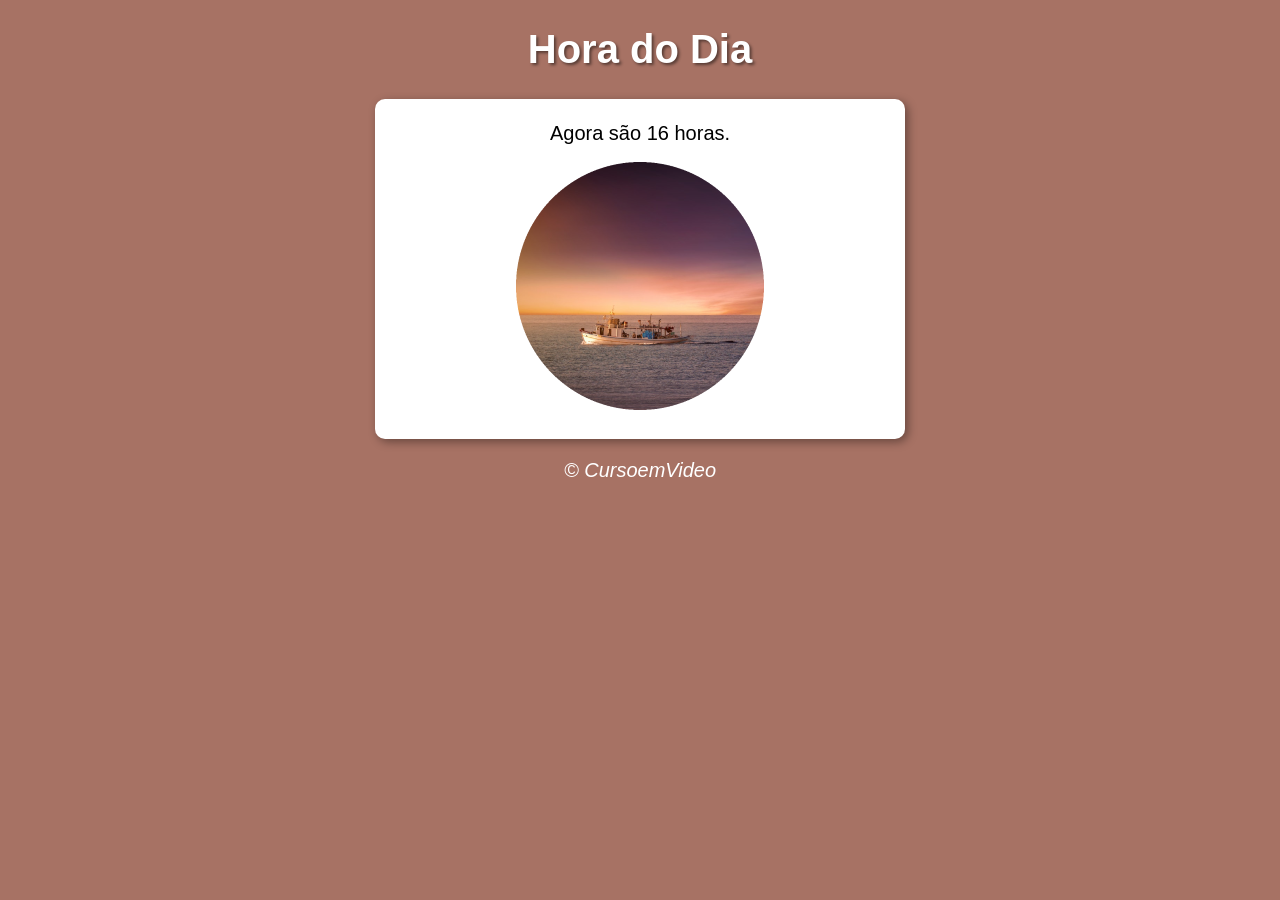
<file: aula12ex/ex014/index.html>
<!DOCTYPE html>
<html lang="pt-br">
<head>
    <meta charset="UTF-8">
    <meta http-equiv="X-UA-Compatible" content="IE=edge">
    <meta name="viewport" content="width=device-width, initial-scale=1.0">
    <title>Hora do Dia</title>
    <link rel="stylesheet" href="style.css">
</head>
<body onload="carregar()">
    <header>
        <h1>Hora do Dia</h1>
    </header>
    <section>
        <div id="msg">
            Aqui vai aparecer a mensagem...
        </div>
        <div id="foto">
            <img id="imagem" src="imagens/fotomanha.png" alt="Foto do dia">
        </div>

    </section>
    <footer>
        <p> &copy; CursoemVideo</p>
    </footer>
    <script src="script.js"></script>
</body>
</html>
</file>
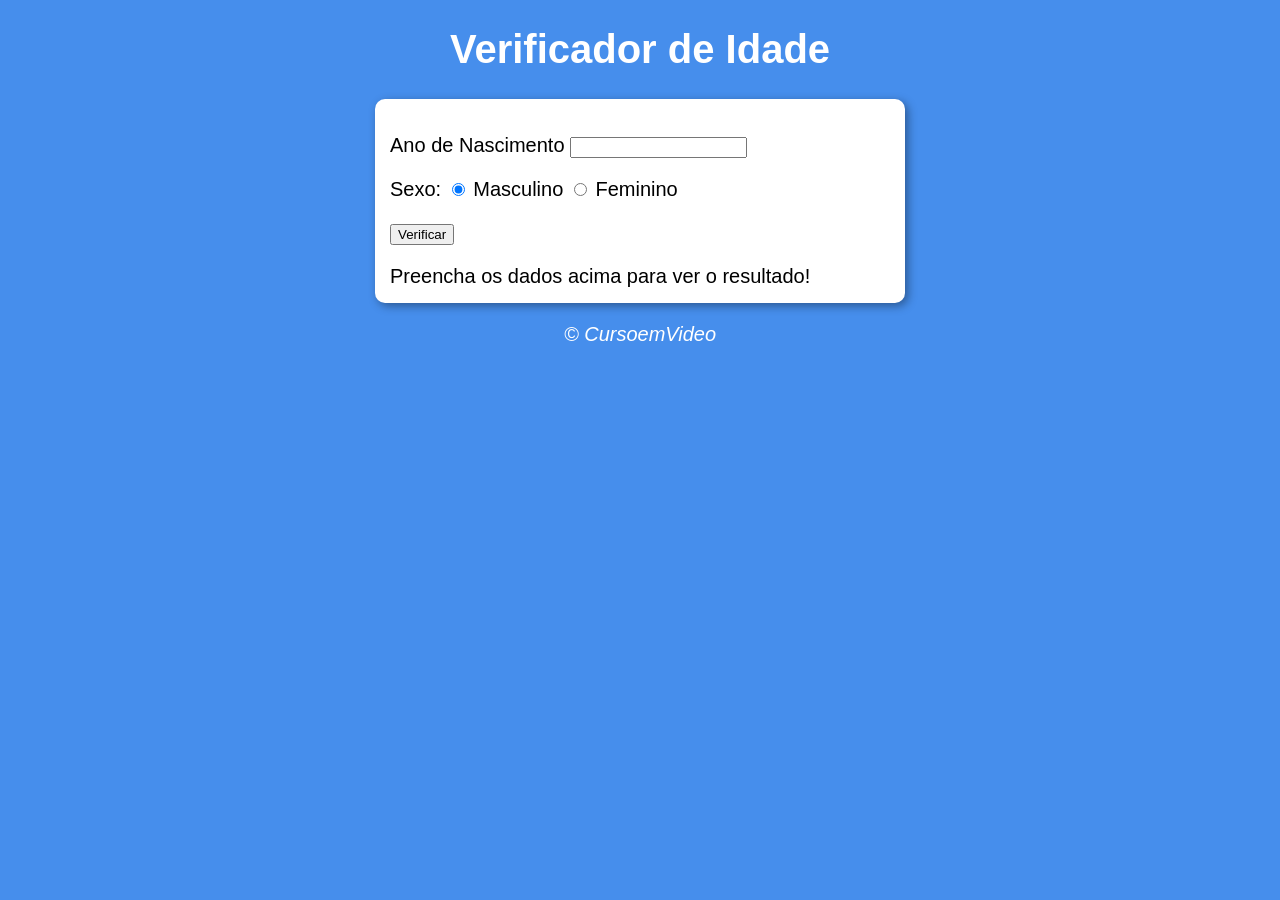
<file: aula12ex/ex015/index.html>
<!DOCTYPE html>
<html lang="pt-br">
<head>
    <meta charset="UTF-8">
    <meta http-equiv="X-UA-Compatible" content="IE=edge">
    <meta name="viewport" content="width=device-width, initial-scale=1.0">
    <title>Verificador de Idade</title>
    <link rel="stylesheet" href="style.css">
</head>
<body>
    <header>
        <h1>Verificador de Idade</h1>
    </header>
    <section>
        <div>
            <form action="cadastro.php" method="get">
                <p>Ano de Nascimento
                    <input type="number" name="txtano" id="itxtano">
                </p>
                <p>Sexo:
                    <input type="radio" name="radsex" id="imas" checked>
                    <label for="imas">Masculino</label>
                    <input type="radio" name="radsex" id="ifem">
                    <label for="ifem">Feminino</label>
                </p>
                <p>
                    <input type="button" value="Verificar" onclick="verificar()">
                </p>
            </form>
        </div>
        <div id="res">
            Preencha os dados acima para ver o resultado!
        </div>

    </section>
    <footer>
        <p> &copy; CursoemVideo</p>
    </footer>
    <script src="script.js"></script>
</body>
</html>
</file>
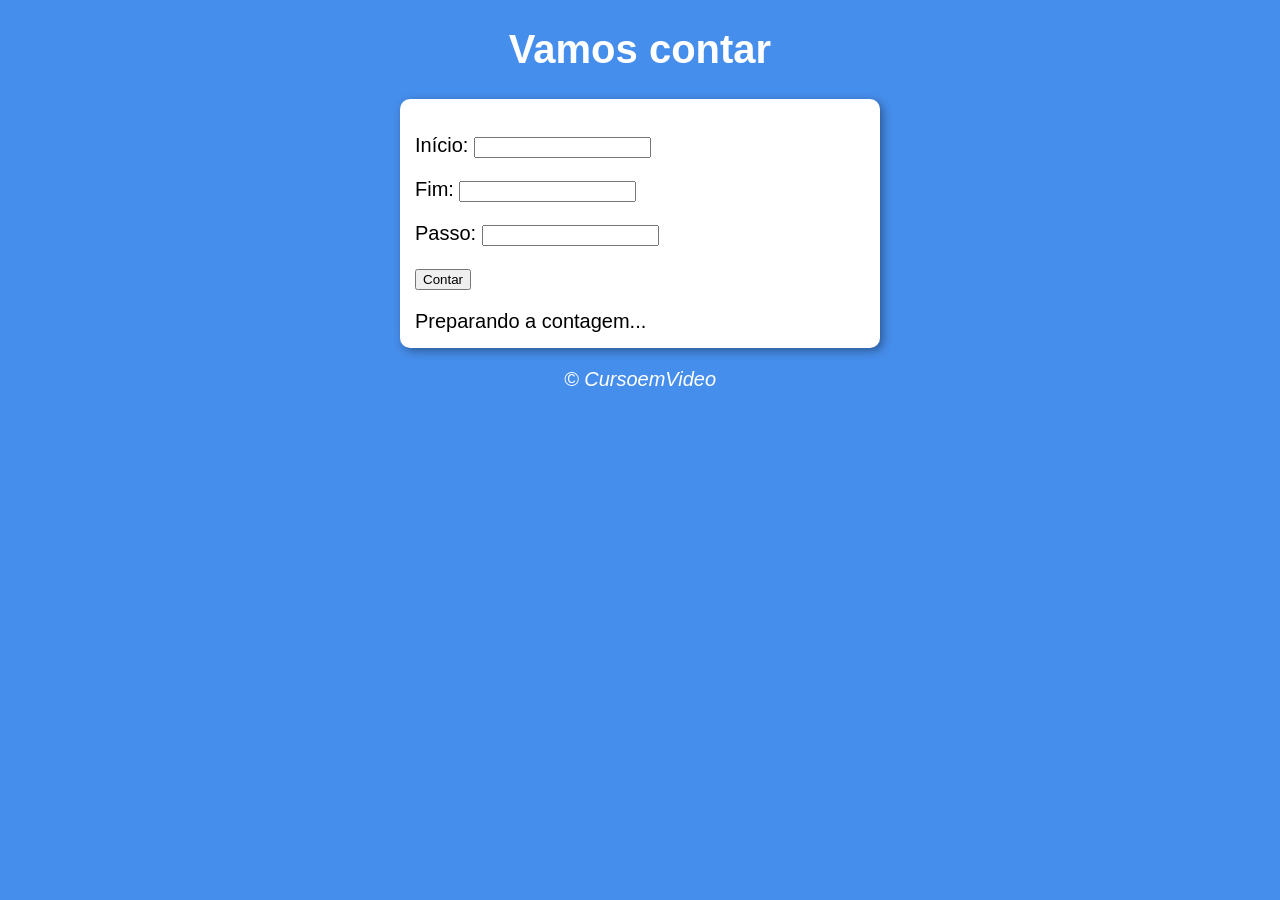
<file: aula14ex/ex016/index.html>
<!DOCTYPE html>
<html lang="pt-br">
<head>
    <meta charset="UTF-8">
    <meta http-equiv="X-UA-Compatible" content="IE=edge">
    <meta name="viewport" content="width=device-width, initial-scale=1.0">
    <title>Super contador</title>
    <link rel="stylesheet" href="style.css">
</head>
<body>
    <header>
        <h1>Vamos contar</h1>
    </header>
    <section>
        <div id="dados">
            <form action="cadastro.php" method="get">
                <p>Início:
                    <input type="number" name="inicio" id="iinicio">
                </p>
                <p>Fim:
                    <input type="number" name="fim" id="ifim">
                </p>
                <p>Passo:
                    <input type="number" name="passo" id="ipasso">
                </p>
                <p>
                    <input type="button" value="Contar" onclick="contar()">
                </p>
            </form>
        </div>
        <div id="res">
            Preparando a contagem...
        </div>

    </section>
    <footer>
        <p> &copy; CursoemVideo</p>
    </footer>
    <script src="script.js"></script>
</body>
</html>
</file>
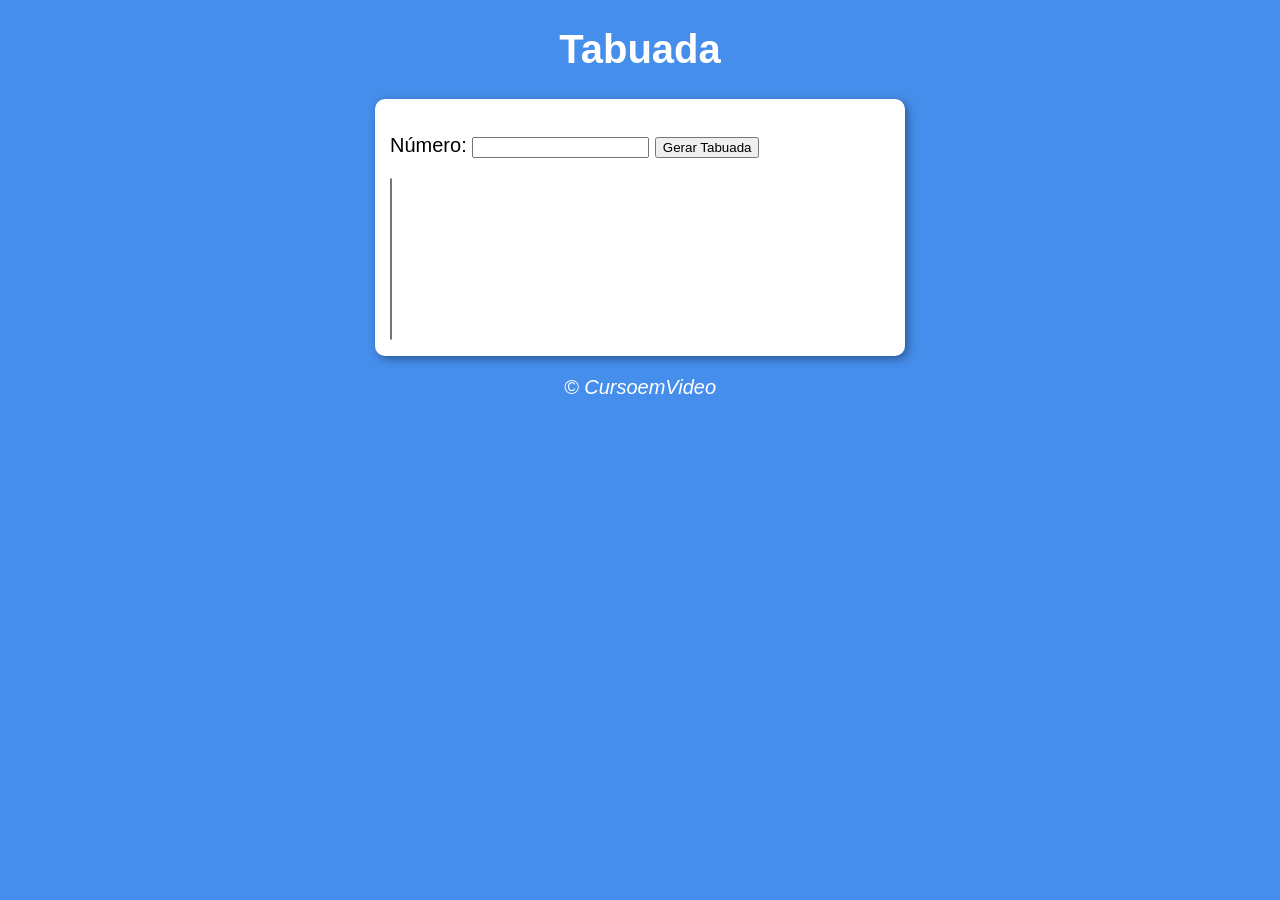
<file: aula14ex/ex017/index.html>
<!DOCTYPE html>
<html lang="pt-br">
<head>
    <meta charset="UTF-8">
    <meta http-equiv="X-UA-Compatible" content="IE=edge">
    <meta name="viewport" content="width=device-width, initial-scale=1.0">
    <title>Tabuada</title>
    <link rel="stylesheet" href="style.css">
</head>
<body>
    <header>
        <h1>Tabuada</h1>
    </header>
    <section>
        <div>
            <form action="cadastro.php" method="get">
                <p>
                    Número:
                    <input type="number" name="num" id="inum">
                    <input type="button" value="Gerar Tabuada" onclick="calcular()">
                </p>
            </form>
        </div>
        <div>
            <select name="tabuada" id="itabuada" size="10"></select>
        </div>

    </section>
    <footer>
        <p> &copy; CursoemVideo</p>
    </footer>
    <script src="script.js"></script>
</body>
</html>
</file>
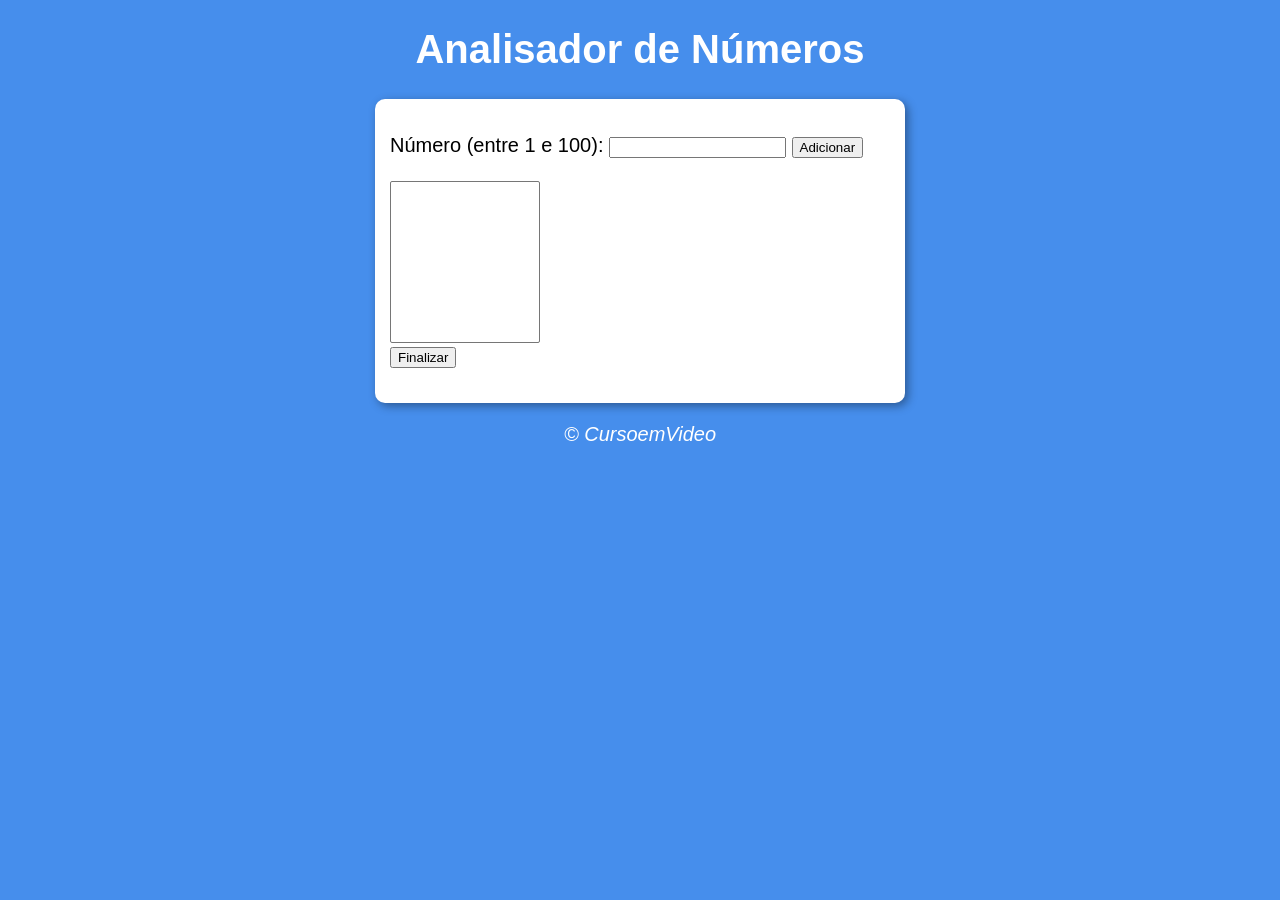
<file: aula16ex/ex018/index.html>
<!DOCTYPE html>
<html lang="pt-br">
<head>
    <meta charset="UTF-8">
    <meta http-equiv="X-UA-Compatible" content="IE=edge">
    <meta name="viewport" content="width=device-width, initial-scale=1.0">
    <title>Modelo de Exercício</title>
    <link rel="stylesheet" href="style.css">
</head>
<body>
    <header>
        <h1>Analisador de Números</h1>
    </header>
    <section>
        <div>
            <form action="cadastro.php" method="get">
                <p>Número (entre 1 e 100): 
                    <input type="number" name="num" id="inum">
                    <input type="button" value="Adicionar" onclick="adicionar()"><br><br>
                    <select name="lista" id="ilista" size="10"></select><br>
                    <input type="button" value="Finalizar" onclick="finalizar()">
                </p>
            </form>
        </div>
        <div id="res">

        </div>

    </section>
    <footer>
        <p> &copy; CursoemVideo</p>
    </footer>
    <script src="script.js"></script>
</body>
</html>
</file>
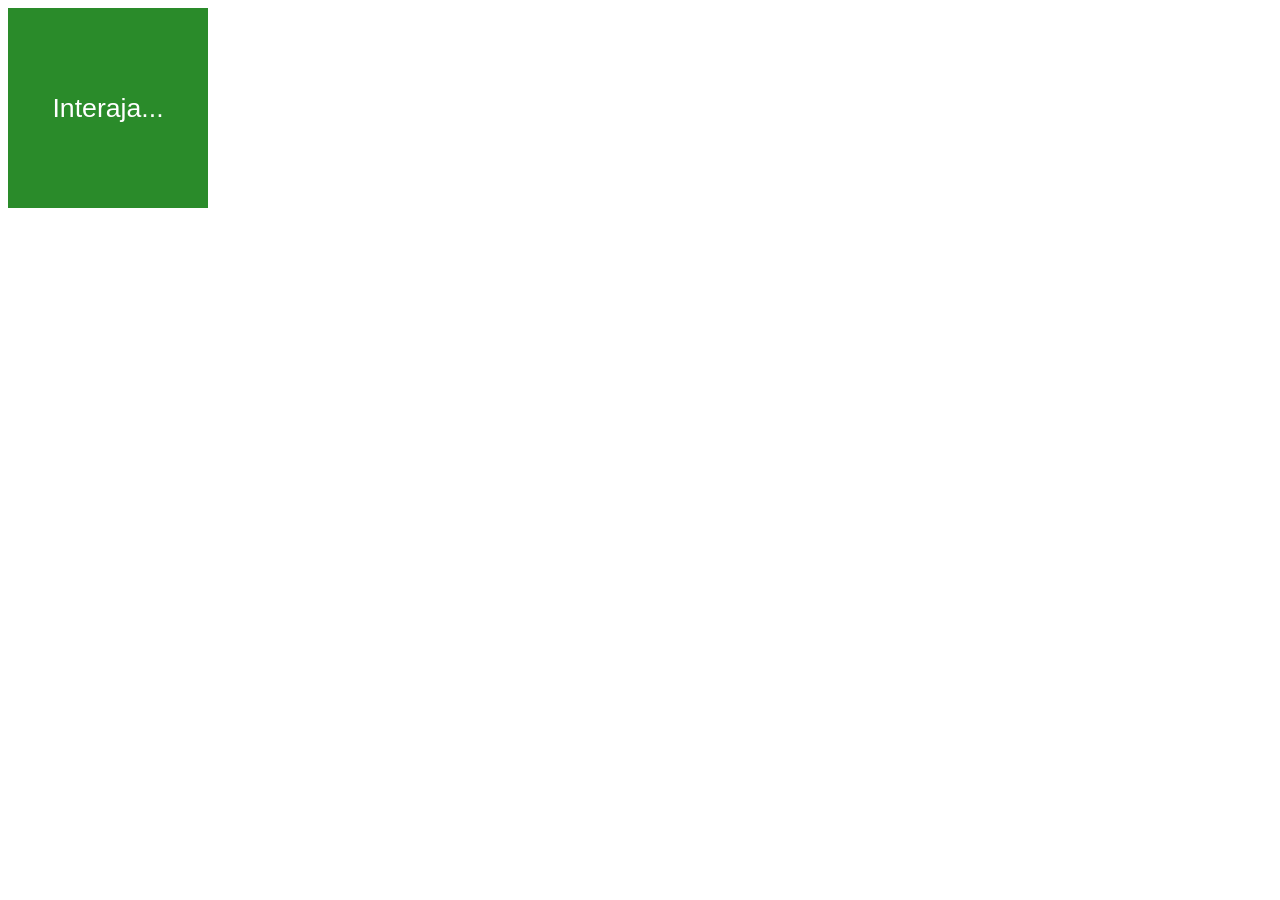
<file: aula010/ex006.html>
<!DOCTYPE html>
<html lang="pt-br">
<head>
    <meta charset="UTF-8">
    <meta http-equiv="X-UA-Compatible" content="IE=edge">
    <meta name="viewport" content="width=device-width, initial-scale=1.0">
    <title>Eventos DOM</title>
    <style>
        div#area {
            font: normal 20pt Arial;
            background: rgb(42, 139, 42);
            color: white;
            width: 200px;
            height: 200px;
            line-height: 200px;
            text-align: center;
        }
    </style>
</head>
<body>
    <div id="area">
        Interaja...
    </div>

    <script>
        var a = window.document.getElementById('area')
        a.addEventListener('click', clicar)
        a.addEventListener('mouseenter', entrar)
        a.addEventListener('mouseout', sair)

        function clicar() {
            a.innerText = 'Clicou!'
            a.style.background = 'red'
        }
        function entrar() {
            a.innerText = 'Entrou!'
        }
        function sair() {
            a.innerText = 'Saiu!'
            a.style.background = 'green'
        }
    </script>
    
</body>
</html>
</file>
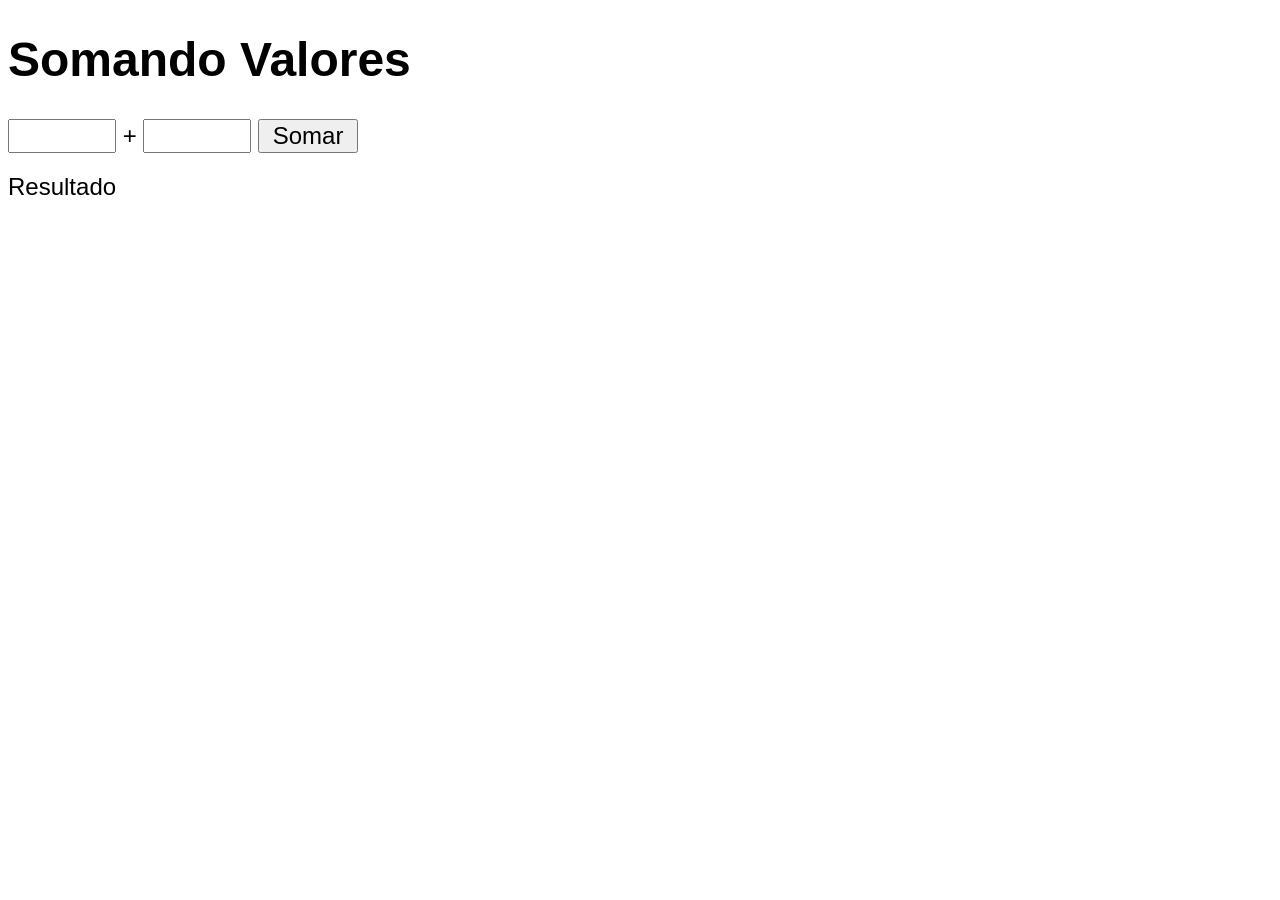
<file: aula010/ex007.html>
<!DOCTYPE html>
<html lang="pt-br">
<head>
    <meta charset="UTF-8">
    <meta http-equiv="X-UA-Compatible" content="IE=edge">
    <meta name="viewport" content="width=device-width, initial-scale=1.0">
    <title>Somando Números</title>
    <style>
        body {
            font: normal 18pt Arial;
        }
        input {
            font: normal 18pt Arial;
            width: 100px; 
        }
        div#res {
            margin-top: 20px;
        }
    </style>
</head>
<body>
    <h1>Somando Valores</h1>
    <input type="number" name="txtn1" id="itxtn1"> +
    <input type="number" name="txtn2" id="itxtn2">
    <input type="button" value="Somar" onclick="somar()">
    <div id="res">Resultado</div>

    <script>
        function somar() {
            var tn1 = window.document.getElementById('itxtn1')
            var tn2 = window.document.querySelector('input#itxtn2')
            var res = window.document.getElementById('res')
            var n1 = Number(tn1.value)
            var n2 = Number(tn2.value)
            var s = n1 + n2
            res.innerHTML = `A soma entre ${n1} e ${n2} é igual a <strong>${s}</strong>`
        }
    </script>
</body>
</html>
</file>
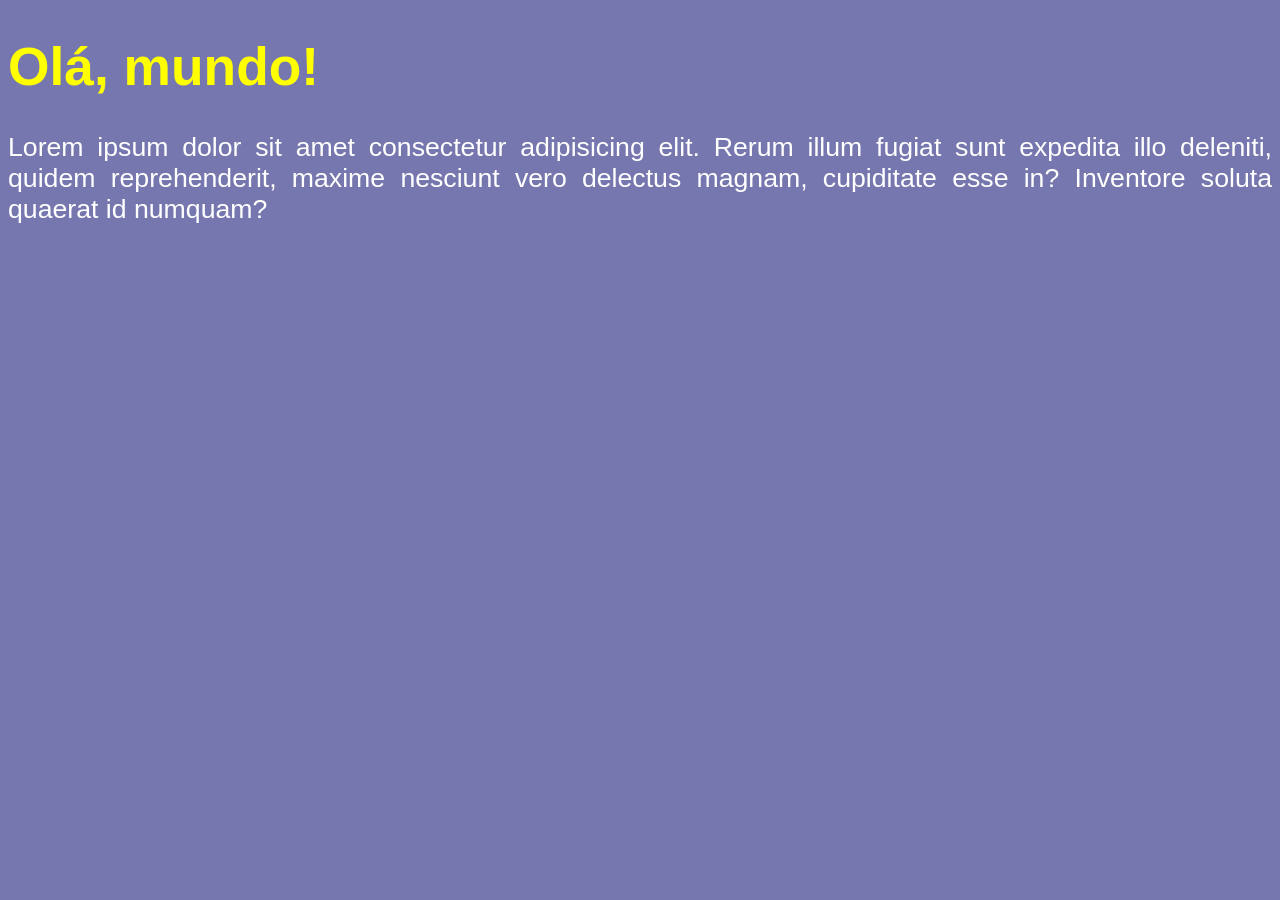
<file: aula04/ex001.html>
<!DOCTYPE html>
<html lang="pt-br">
<head>
    <meta charset="UTF-8">
    <meta http-equiv="X-UA-Compatible" content="IE=edge">
    <meta name="viewport" content="width=device-width, initial-scale=1.0">
    <title>Meu primeiro programa...</title>
    <style>
        body {
            background-color: rgb(119, 119, 175);
            color: white;
            font: normal 20pt arial;
            text-align: justify;
        }

        h1 {
            color: yellow;
        }
    </style>
</head>
<body>
    <h1>Olá, mundo!</h1>
    <p>Lorem ipsum dolor sit amet consectetur adipisicing elit. Rerum illum fugiat sunt expedita illo deleniti, quidem reprehenderit, maxime nesciunt vero delectus magnam, cupiditate esse in? Inventore soluta quaerat id numquam?</p>
    
    <script>
        window.alert('Minha primeira mensagem!') // Janela que mostra uma mensagem
        window.confirm('Está gostando de JS?') // Janela com botão OK e Cancel
        window.prompt('Qual é seu nome?') // Vai perguntar o nome...
    </script>
</body>
</html>
</file>
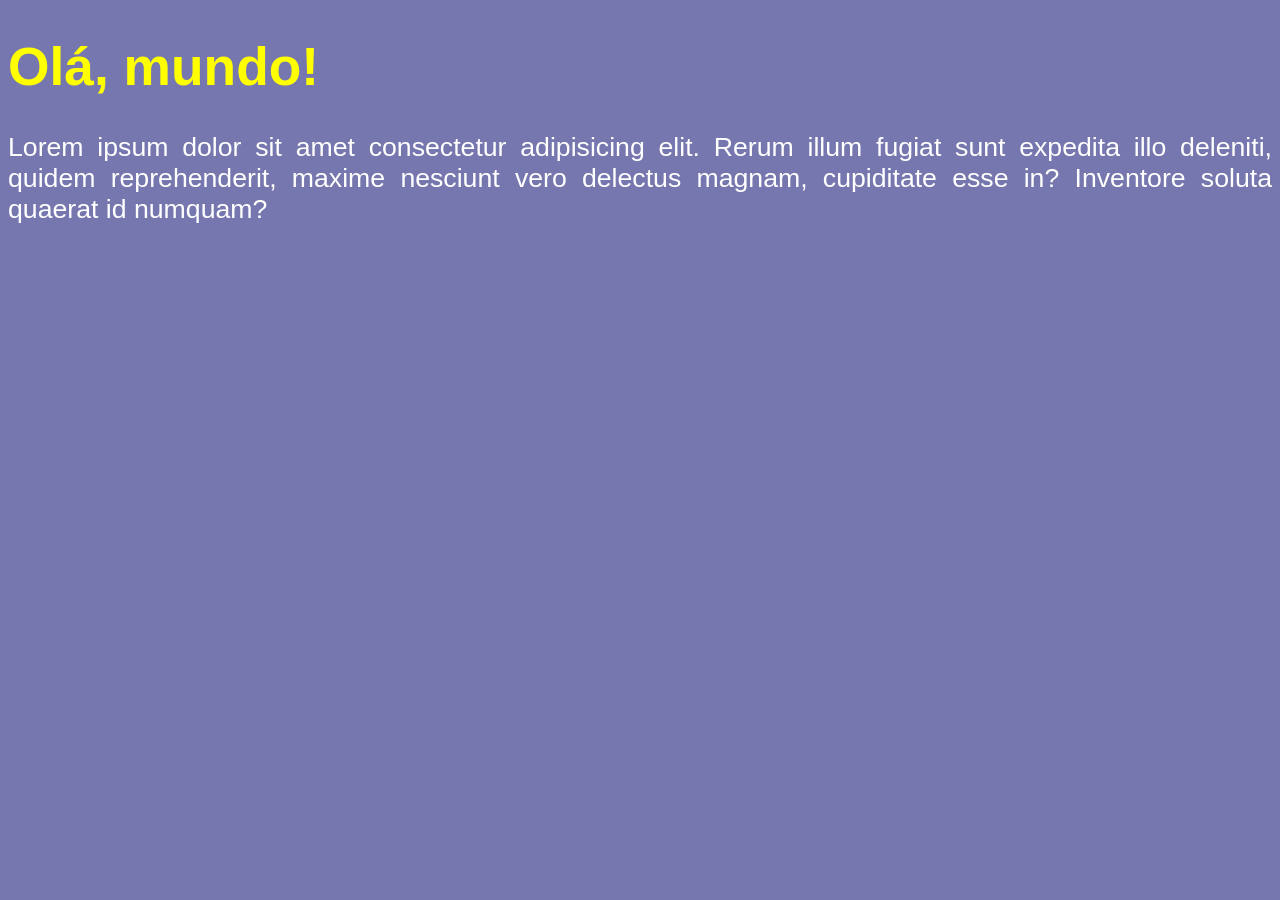
<file: aula06/ex002.html>
<!DOCTYPE html>
<html lang="pt-br">
<head>
    <meta charset="UTF-8">
    <meta http-equiv="X-UA-Compatible" content="IE=edge">
    <meta name="viewport" content="width=device-width, initial-scale=1.0">
    <title>Meu primeiro programa...</title>
    <style>
        body {
            background-color: rgb(119, 119, 175);
            color: white;
            font: normal 20pt arial;
            text-align: justify;
        }

        h1 {
            color: yellow;
        }
    </style>
</head>
<body>
    <h1>Olá, mundo!</h1>
    <p>Lorem ipsum dolor sit amet consectetur adipisicing elit. Rerum illum fugiat sunt expedita illo deleniti, quidem reprehenderit, maxime nesciunt vero delectus magnam, cupiditate esse in? Inventore soluta quaerat id numquam?</p>
    
    <script>
        var nome = window.prompt('Qual é seu nome?')
        window.alert('É um grande prazer em te conhecer, ' + nome + '!')
    </script>
</body>
</html>
</file>
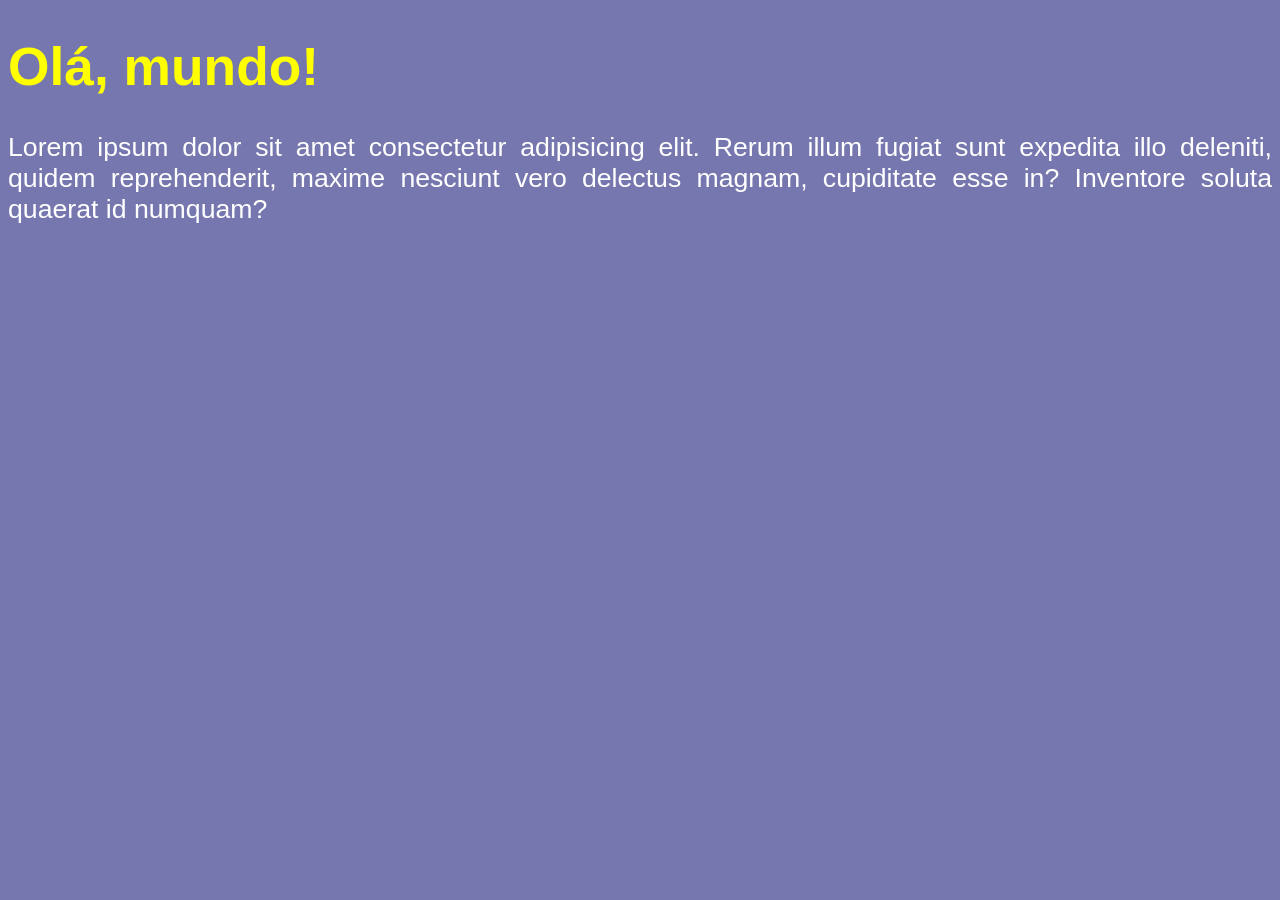
<file: aula06/ex003.html>
<!DOCTYPE html>
<html lang="pt-br">
<head>
    <meta charset="UTF-8">
    <meta http-equiv="X-UA-Compatible" content="IE=edge">
    <meta name="viewport" content="width=device-width, initial-scale=1.0">
    <title>Meu primeiro programa...</title>
    <style>
        body {
            background-color: rgb(119, 119, 175);
            color: white;
            font: normal 20pt arial;
            text-align: justify;
        }

        h1 {
            color: yellow;
        }
    </style>
</head>
<body>
    <h1>Olá, mundo!</h1>
    <p>Lorem ipsum dolor sit amet consectetur adipisicing elit. Rerum illum fugiat sunt expedita illo deleniti, quidem reprehenderit, maxime nesciunt vero delectus magnam, cupiditate esse in? Inventore soluta quaerat id numquam?</p>
    
    <script>
        var n1 = Number.parseInt(window.prompt('Digite um número: '))
        var n2 = Number(window.prompt('Digite outro número: '))
        var s = n1 + n2
        window.alert(`A soma dos valores é ${s}`)
    </script>
</body>
</html>
</file>
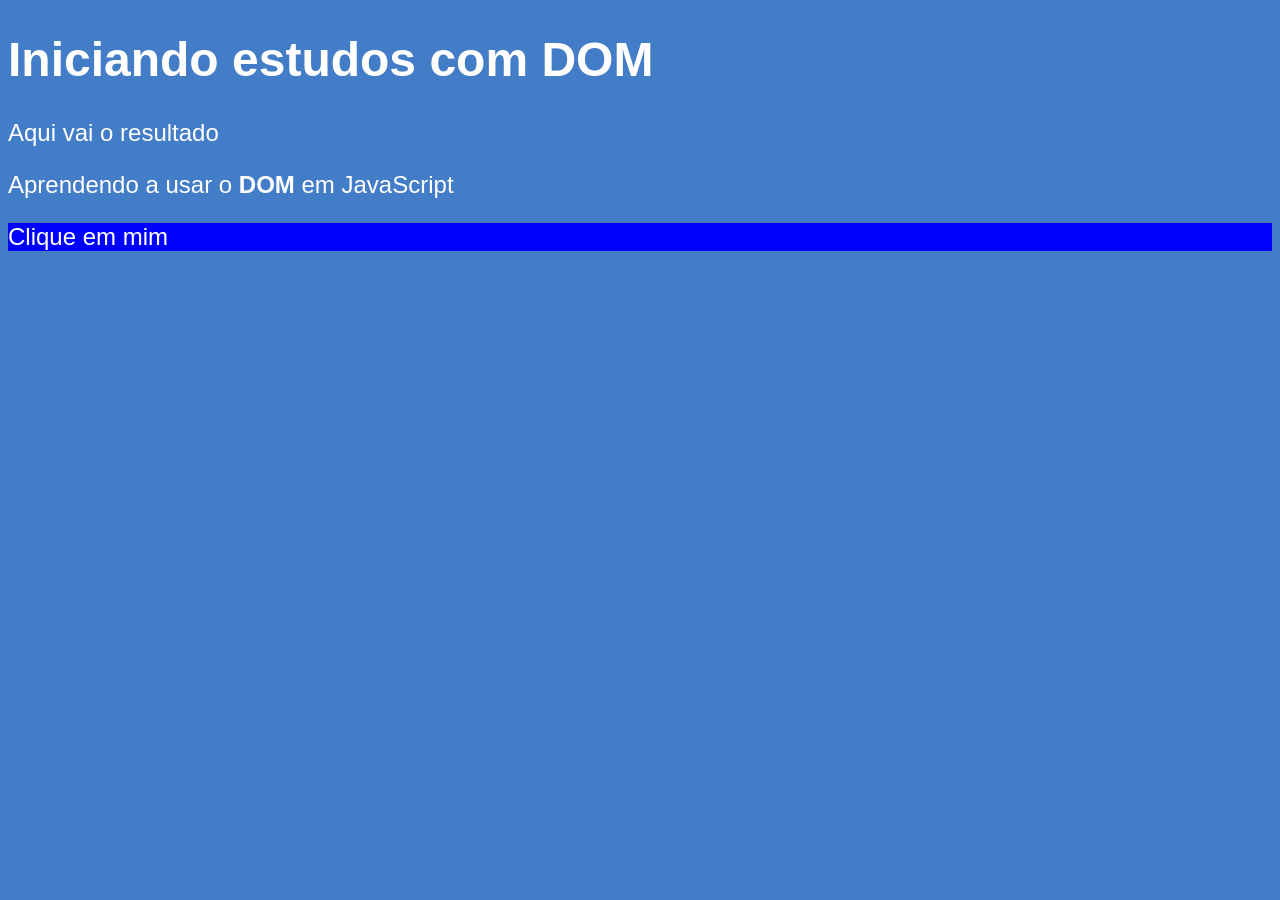
<file: aula09/ex005.html>
<!DOCTYPE html>
<html lang="pt-br">
<head>
    <meta charset="UTF-8">
    <meta http-equiv="X-UA-Compatible" content="IE=edge">
    <meta name="viewport" content="width=device-width, initial-scale=1.0">
    <title>Primeiros passos com DOM</title>
    <style>
        body {
            background: rgb(68, 125, 199);
            color: white;
            font: normal 18pt arial;
        }
    </style>
</head>
<body>
    <h1>Iniciando estudos com DOM</h1>
    <p>Aqui vai o resultado</p>
    <p>Aprendendo a usar o <strong>DOM</strong> em JavaScript</p>
    <div id="msg">Clique em mim</div>

    <script>
        var corpo = window.document.body
        var p1 = window.document.getElementsByTagName('p')[1]
        /*
        var d = window.document.getElementById('msg')
        window.document.write('Está escrito assim: ' + p1.innerText)
        corpo.style.background = 'black'
        p1.style.color = 'blue'
        document.write(p1.innerHTML)
        d.style.background = 'green'
        d.innerText = 'Estou aguardando...'
        */
        var d = window.document.querySelector('div#msg')
        d.style.background = 'blue'
    </script>
</body>
</html>
</file>
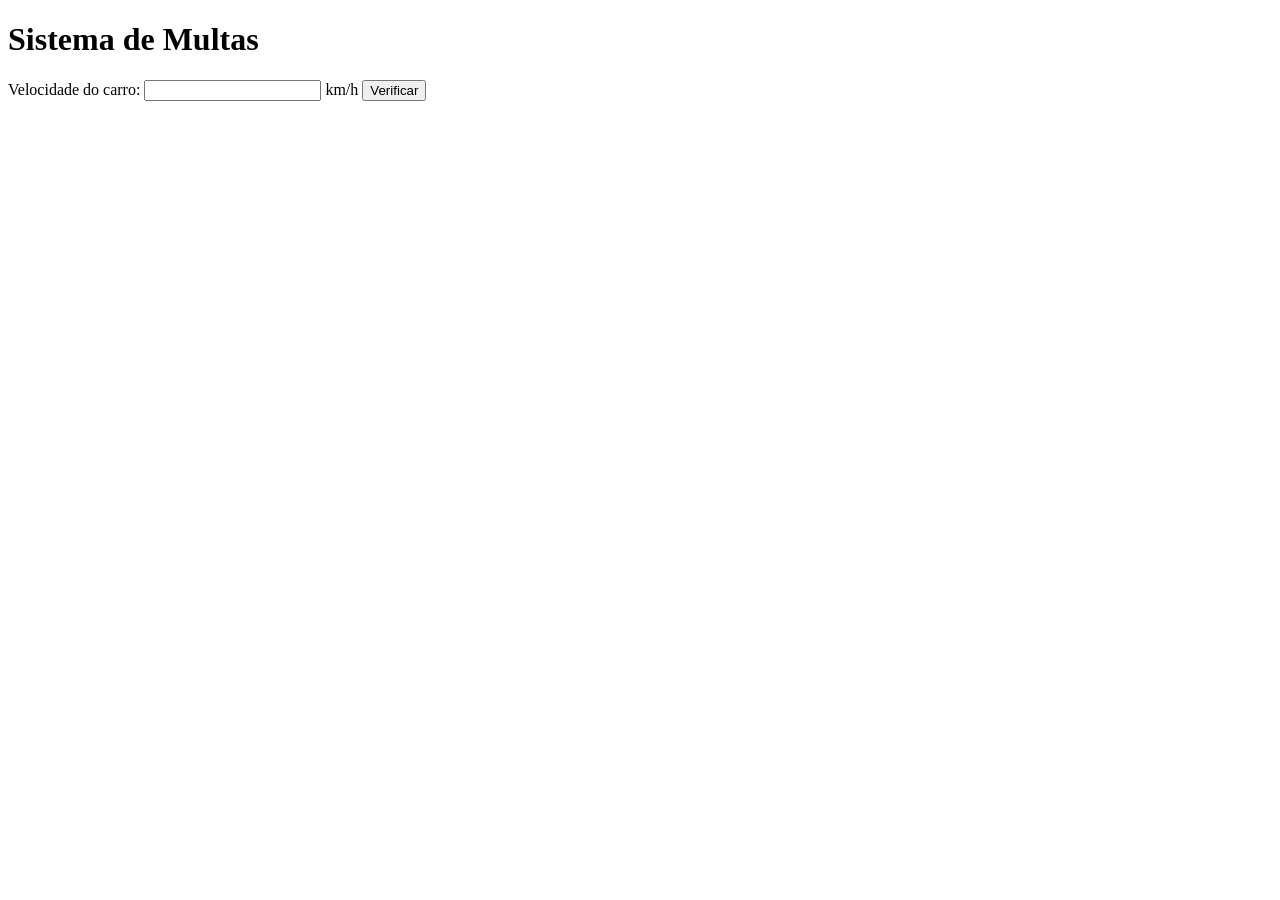
<file: aula11/ex010.html>
<!DOCTYPE html>
<html lang="pt-br">
<head>
    <meta charset="UTF-8">
    <meta http-equiv="X-UA-Compatible" content="IE=edge">
    <meta name="viewport" content="width=device-width, initial-scale=1.0">
    <title>DETRAN</title>
</head>
<body>
    <h1>Sistema de Multas</h1>
    Velocidade do carro: <input type="number" name="txtvel" id="itxtvel"> km/h
    <input type="button" value="Verificar" onclick="calcular()">
    <div id="res">

    </div>

    <script>
        
        function calcular() {
            var txtv = window.document.querySelector('input#itxtvel')
            var res = window.document.querySelector('div#res')
            var vel = Number(txtv.value)
            res.innerHTML = `<p>Sua velocidade atual é de <strong>${vel}Km/h</strong></p>`
            if (vel > 60) {
                res.innerHTML += `<p>Você está <strong>MULTADO</strong> por excesso de velocidade!</p>`
            }
            res.innerHTML += `<p>Dirija sempre com cinto de segurança!</p>`
        }
    </script>
</body>
</html>
</file>
<file: aula12ex/ex014/style.css>
@charset "UTF-8";

body {
    background: rgb(70, 142, 236);
    font: normal 15pt Arial;
}

header {
    color: white;
    text-align: center;
    text-shadow: 2px 2px 3px rgba(0, 0, 0, 0.473);

}

section {
    background: white;
    border-radius: 10px;
    padding: 15px;
    width: 500px;
    margin: auto;
    box-shadow: 3px 3px 10px rgba(0, 0, 0, 0.377);

}

div {
    text-align: center;
    padding: 8px;
}

footer {
    color: white;
    text-align: center;
    font-style: italic;
}
</file>
<file: aula12ex/ex015/style.css>
@charset "UTF-8";

body {
    background: rgb(70, 142, 236);
    font: normal 15pt Arial;
}

header {
    color: white;
    text-align: center;

}

section {
    background: white;
    border-radius: 10px;
    padding: 15px;
    width: 500px;
    margin: auto;
    box-shadow: 3px 3px 10px rgba(0, 0, 0, 0.377);

}

footer {
    color: white;
    text-align: center;
    font-style: italic;
}
</file>
<file: aula14ex/ex016/style.css>
@charset "UTF-8";

body {
    background: rgb(70, 142, 236);
    font: normal 15pt Arial;
}

header {
    color: white;
    text-align: center;

}

section {
    background: white;
    border-radius: 10px;
    padding: 15px;
    width: 450px;
    margin: auto;
    box-shadow: 3px 3px 10px rgba(0, 0, 0, 0.377);

}

footer {
    color: white;
    text-align: center;
    font-style: italic;
}
</file>
<file: aula14ex/ex017/style.css>
@charset "UTF-8";

body {
    background: rgb(70, 142, 236);
    font: normal 15pt Arial;
}

header {
    color: white;
    text-align: center;

}

section {
    background: white;
    border-radius: 10px;
    padding: 15px;
    width: 500px;
    margin: auto;
    box-shadow: 3px 3px 10px rgba(0, 0, 0, 0.377);

}

footer {
    color: white;
    text-align: center;
    font-style: italic;
}
</file>
<file: aula16ex/ex018/style.css>
@charset "UTF-8";

body {
    background: rgb(70, 142, 236);
    font: normal 15pt Arial;
}

header {
    color: white;
    text-align: center;

}

section {
    background: white;
    border-radius: 10px;
    padding: 15px;
    width: 500px;
    margin: auto;
    box-shadow: 3px 3px 10px rgba(0, 0, 0, 0.377);

}

select#ilista {
    width: 150px;
}

footer {
    color: white;
    text-align: center;
    font-style: italic;
}
</file>
